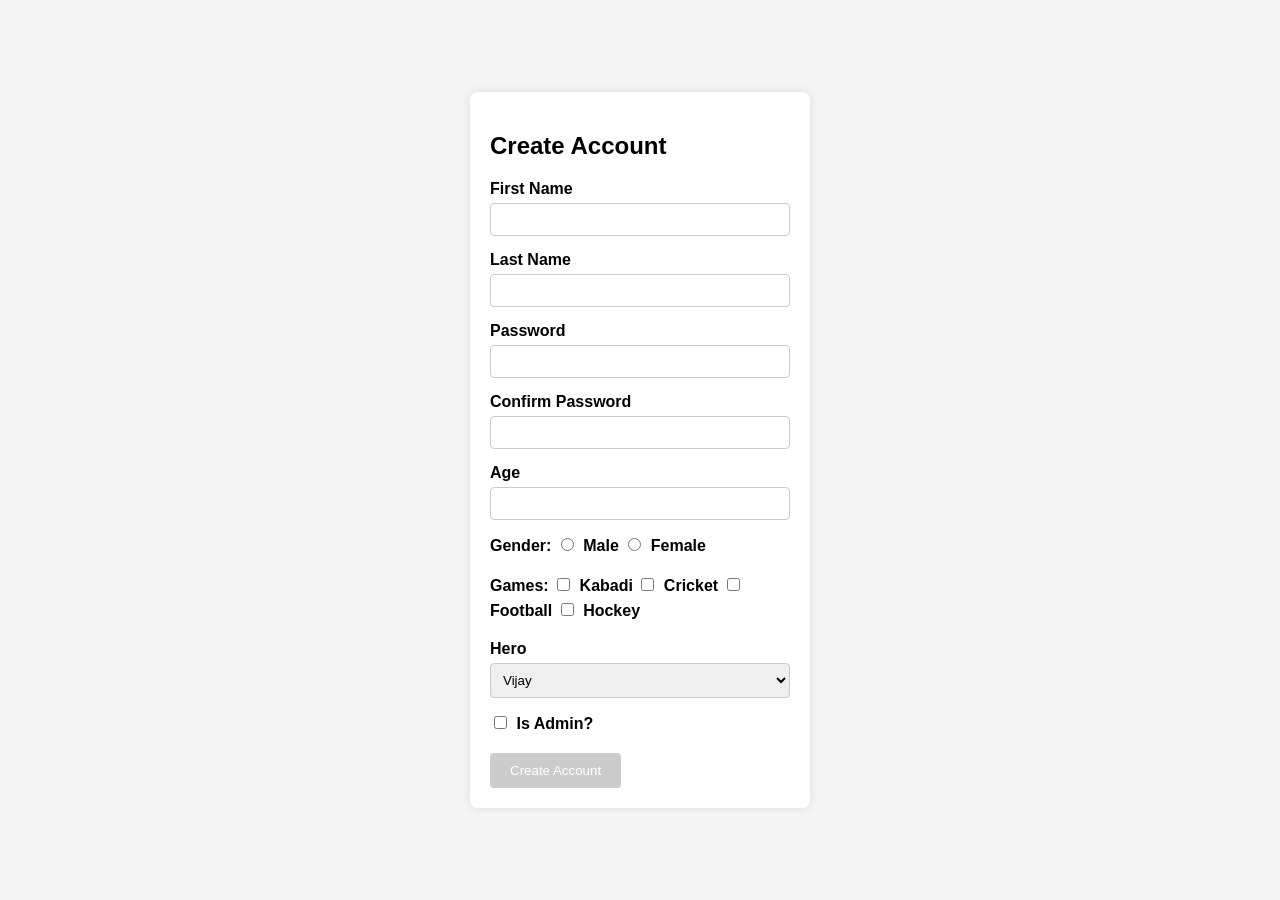
<file: create/index.html>
<!DOCTYPE html>
<html lang="en">
<head>
    <meta charset="UTF-8">
    <meta name="viewport" content="width=device-width, initial-scale=1.0">
    <title>Create Account Vaildation</title>
    <link rel="stylesheet" href="style.css">

</head>
<body>

    <div class="container">
        <h2>Create Account</h2>
        <form id="createAccountForm">
            <div class="form-group">
                <label for="firstname">First Name</label>
                <input type="text" id="firstname" name="firstname">
                <div class="error" id="firstnameError"></div>
            </div>
            <div class="form-group">
                <label for="lastname">Last Name</label>
                <input type="text" id="lastname" name="lastname">
            </div>
            <div class="form-group">
                <label for="password">Password</label>
                <input type="password" id="password" name="password">
                <div class="error" id="passwordError"></div>
            </div>
            <div class="form-group">
                <label for="confirmPassword">Confirm Password</label>
                <input type="password" id="confirmPassword" name="confirmPassword">
                <div class="error" id="confirmPasswordError"></div>
            </div>
            <div class="form-group">
                <label for="age">Age</label>
                <input type="number" id="age" name="age">
                <div class="error" id="ageError"></div>
            </div>
            <div class="form-group">
                <label>Gender:</label>
                <input type="radio" id="male" name="gender" value="male">
                <label for="male">Male</label>
                <input type="radio" id="female" name="gender" value="female">
                <label for="female">Female</label>
            </div>
            <div class="form-group">
                <label>Games:</label>
                <input type="checkbox" id="kabadi" name="games" value="kabadi">
                <label for="kabadi">Kabadi</label>
                <input type="checkbox" id="cricket" name="games" value="cricket">
                <label for="cricket">Cricket</label>
                <input type="checkbox" id="football" name="games" value="football">
                <label for="football">Football</label>
                <input type="checkbox" id="hockey" name="games" value="hockey">
                <label for="hockey">Hockey</label>
            </div>
            <div class="form-group">
                <label for="hero">Hero</label>
                <select id="hero" name="hero">
                    <option value="Vijay">Vijay</option>
                    <option value="Ajith">Ajith</option>
                    <option value="Rajini">Rajini</option>
                    
                </select>
            </div>
            <div class="form-group">
                <input type="checkbox" id="isAdmin" name="isAdmin">
                <label for="isAdmin">Is Admin?</label>
            </div>
            <button type="submit" id="createAccountBtn" disabled>Create Account</button>
        </form>
        <script src="script.js"></script>
    </div>
    
</body>
</html>
</file>
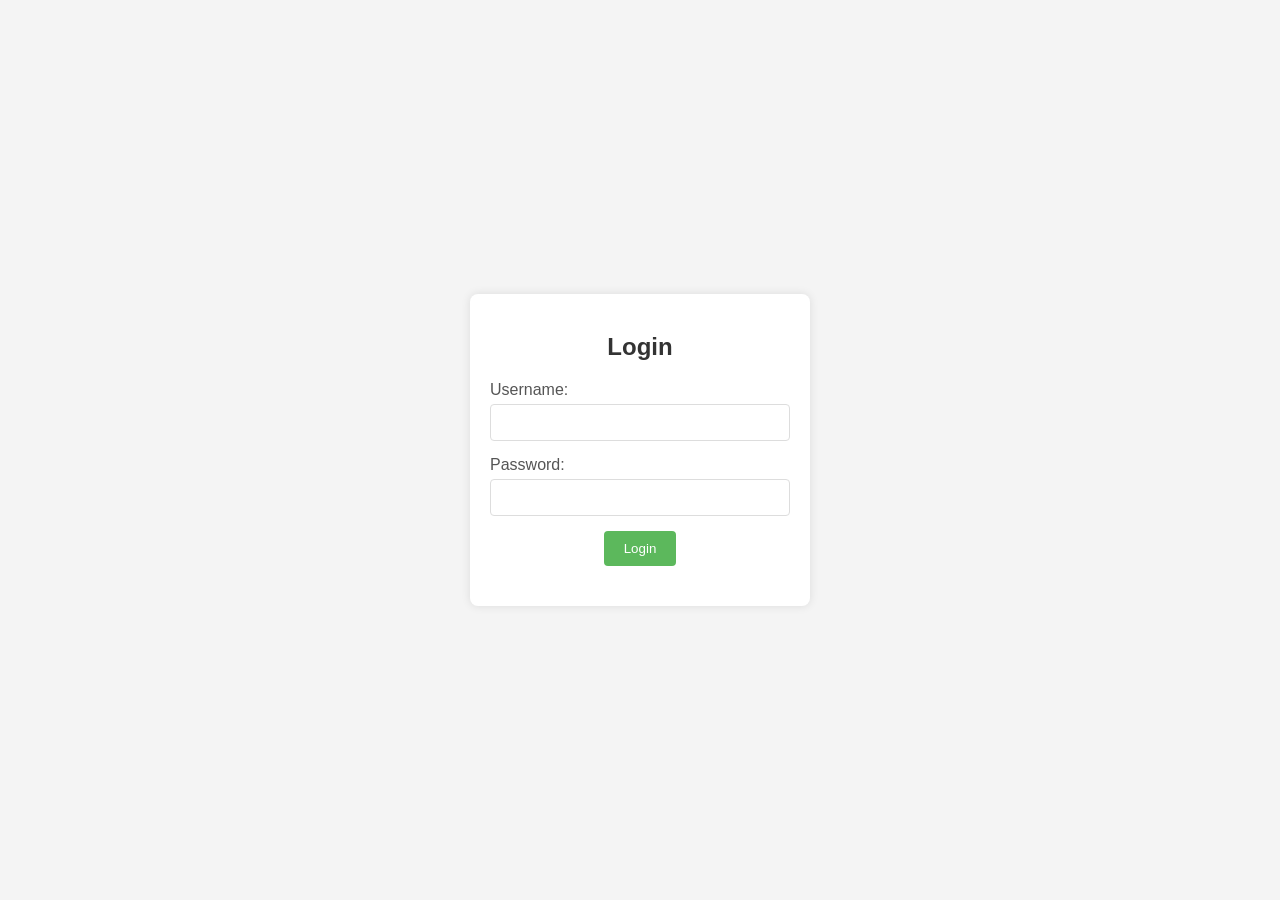
<file: login/index.html>
<!DOCTYPE html>
<html lang="en">
<head>
    <meta charset="UTF-8">
    <meta name="viewport" content="width=device-width, initial-scale=1.0">
    <title>Login using created account details</title>
    <link rel="stylesheet" href="style.css">
</head>
<body>
    <div class="login-container">
        <h2>Login</h2>
        <div class="form-group">
            <label for="username">Username:</label>
            <input type="text" id="username" name="username" required>
        </div>
        <div class="form-group">
            <label for="password">Password:</label>
            <input type="password" id="password" name="password" required>
        </div>
        <button onclick="login()">Login</button>
        <div class="message" id="message"></div>
        <script src="script.js"></script>
    </div>
    
</body>
</html>
</file>
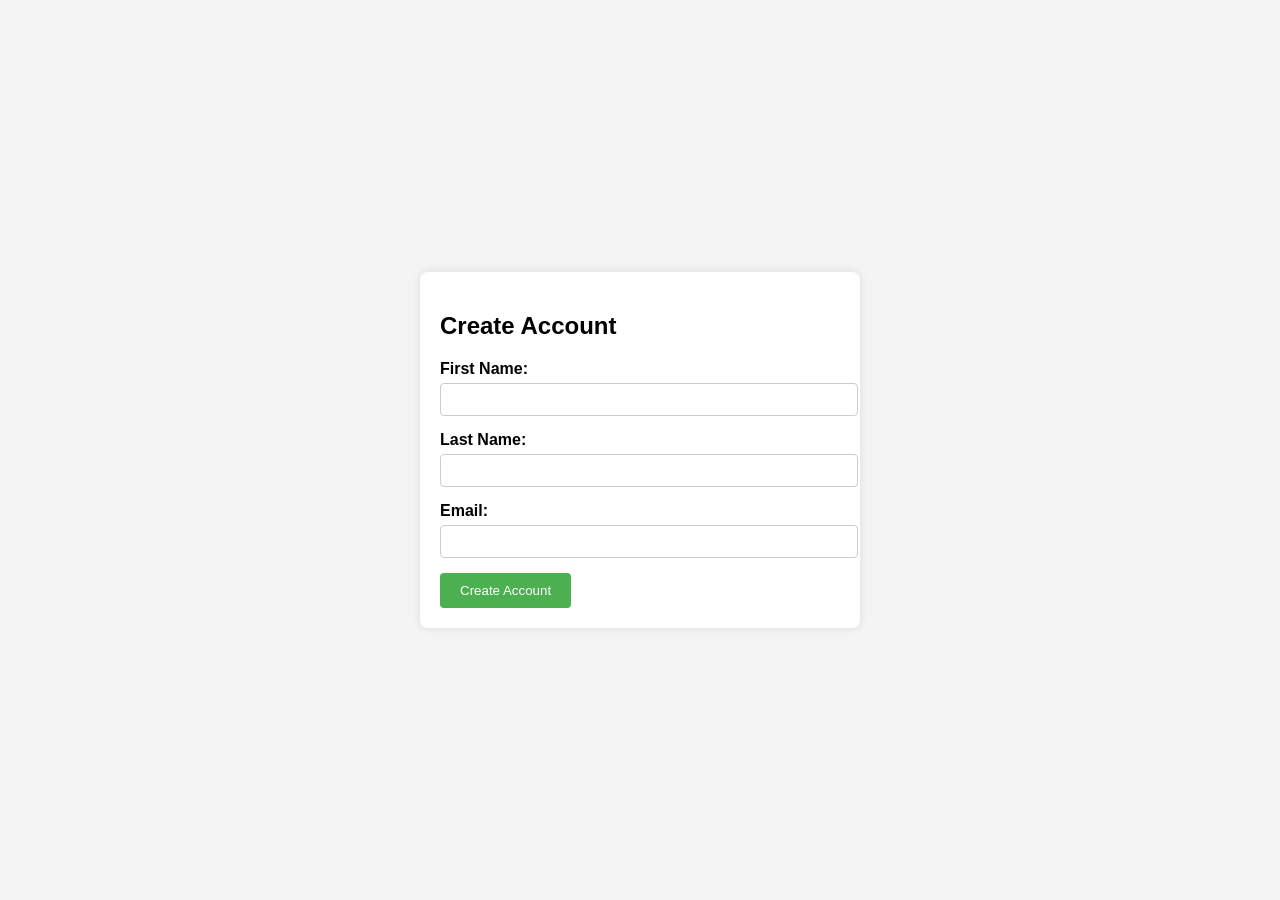
<file: valid/index.html>
<!DOCTYPE html>
<html lang="en">
<head>
    <meta charset="UTF-8">
    <meta name="viewport" content="width=device-width, initial-scale=1.0">
    <title>Validation before create the accounts</title>
    <link rel="stylesheet" href="style.css">
    
</head>
<body>
    
    <div class="container">
        <h2>Create Account</h2>
        <form id="createAccountForm">
            <div class="form-group">
                <label for="firstName">First Name:</label>
                <input type="text" id="firstName" name="firstName" required>
            </div>
            <div class="form-group">
                <label for="lastName">Last Name:</label>
                <input type="text" id="lastName" name="lastName" required>
            </div>
            <div class="form-group">
                <label for="email">Email:</label>
                <input type="email" id="email" name="email" required>
                <div class="error-message" id="emailError"></div>
            </div>
            <button type="submit">Create Account</button>
        </form>
        <script src="script.js"></script>
    </div>

    
</body>
</html>
</file>
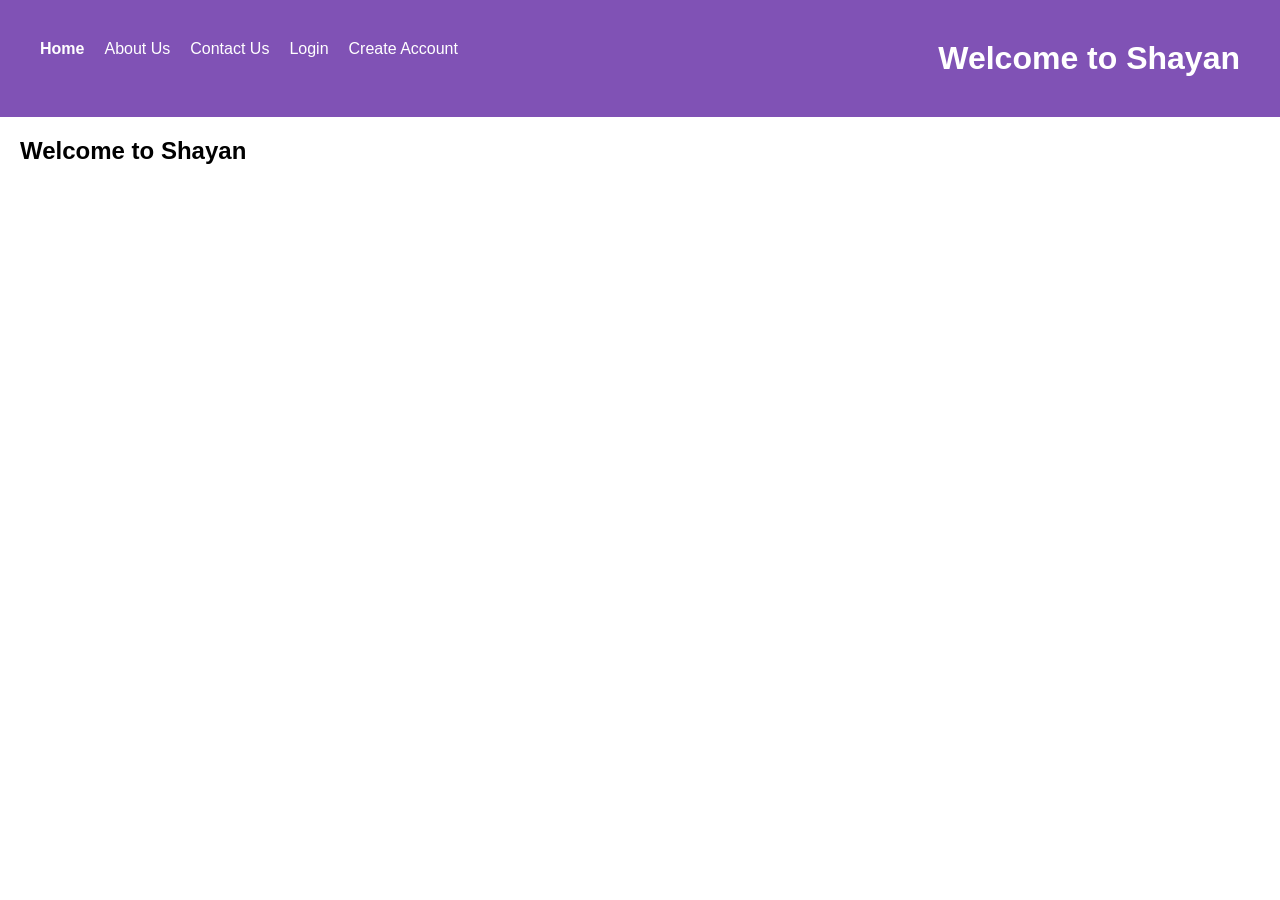
<file: header.html>
<!DOCTYPE html>
<html lang="en">
<head>
    <meta charset="UTF-8">
    <meta name="viewport" content="width=device-width, initial-scale=1.0">
    <title>Header Navigation</title>
    <link rel="stylesheet" href="nav.css">
</head>
<body>
    <header>
        <nav>
            <ul>
                <li class="active" data-page="home">Home</li>
                <li data-page="about">About Us</li>
                <li data-page="contact">Contact Us</li>
                <li class="login-btn">Login</li>
                <li class="create-account-btn">Create Account</li>
            </ul>
        </nav>
        <h1>Welcome to Shayan</h1>
    </header>

    <main>
        <section id="home" class="page active">
            <h1>Welcome to Shayan</h1>
        </section>
        <section id="about" class="page">
            <h1>Welcome to Shayan. We are software professionals.</h1>
        </section>
        <section id="contact" class="page">
            <h1>Contact Us Form</h1>
        </section>
        <section id="login" class="page">
          <h1>Login Form</h1>
        </section>
         <section id="create-account" class="page">
          <h1>Create Account Form</h1>
        </section>
    </main>
    <script src="switch.js"></script>
</body>
</html>
</file>
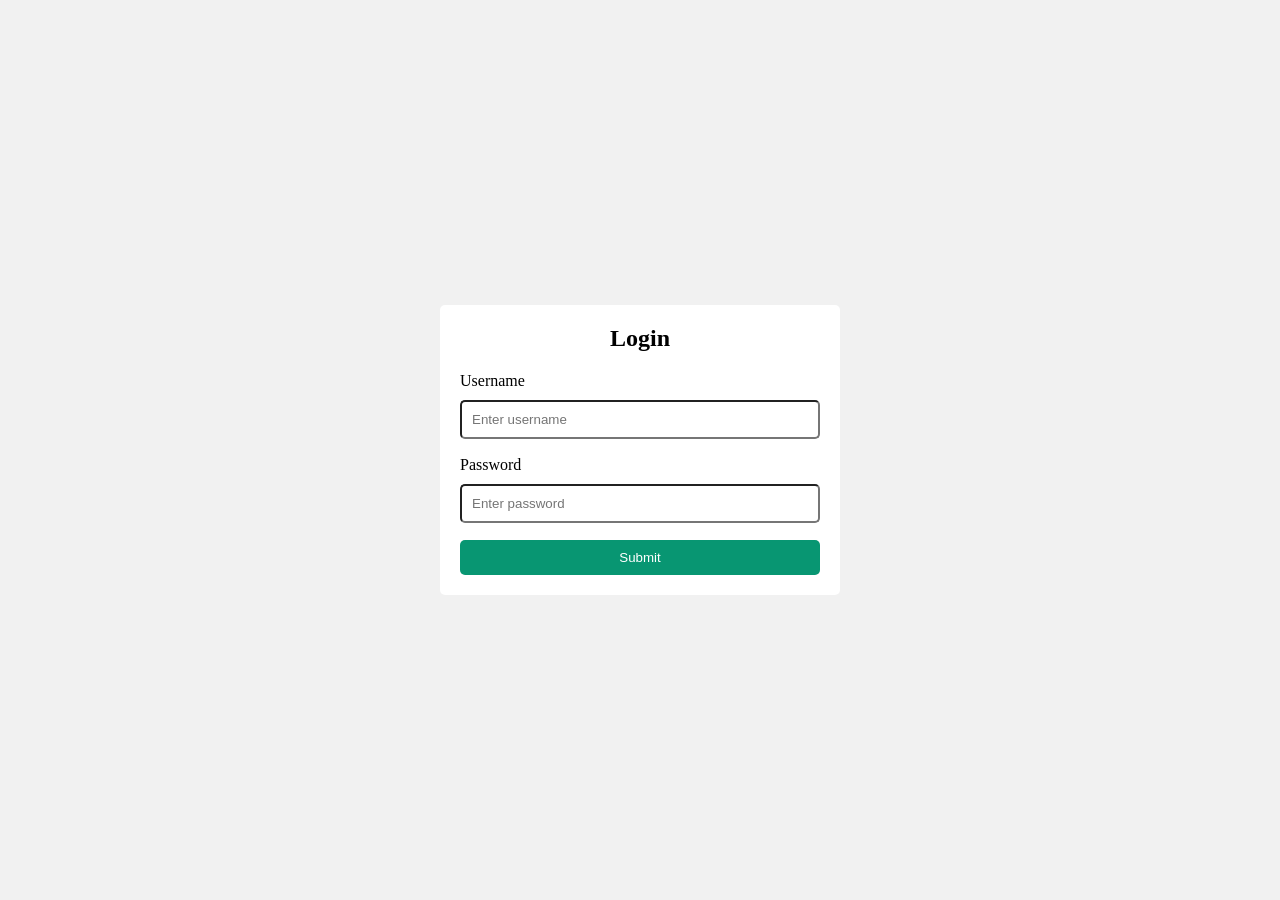
<file: validation/validation.html>
<!DOCTYPE html>
<html lang="en">
<head>
    <meta charset="UTF-8">
    <meta name="viewport" content="width=device-width, initial-scale=1.0">
    <title>Validation</title>
    <link rel="stylesheet" href="styles.css">
    </head>
<body>
    <form class="form">
        <div class="title">
        <h2>Login</h2>
        </div>
        <div class="form-control">
            <label for="username">Username</label>
            <input type="text" id="username" placeholder="Enter username">
            <p>Error message</p>
        </div>
        <div class="form-control">
            <label for="password">Password</label>
            <input type="password" id="password" placeholder="Enter password">
            <p>Error message</p>
        </div>
        <button type="submit" id="submit">Submit</button>
    </form>

<script src="login.js"></script>    
</body>
</html>
</file>
<file: create/style.css>
body {
    font-family: Arial, sans-serif;
    background-color: #f4f4f4;
    margin: 0;
    display: flex;
    justify-content: center;
    align-items: center;
    min-height: 100vh;
}
.container {
    background-color: #fff;
    padding: 20px;
    border-radius: 8px;
    box-shadow: 0 0 10px rgba(0, 0, 0, 0.1);
    width: 300px;
}
.form-group {
    margin-bottom: 15px;
}
.form-group label {
    display: inline-block;
    margin-bottom: 5px;
    font-weight: bold;
}
.form-group input[type="text"],
.form-group input[type="password"],
.form-group input[type="number"],
.form-group select {
    width: 100%;
    padding: 8px;
    border: 1px solid #ccc;
    border-radius: 4px;
    box-sizing: border-box;
}
.form-group input[type="radio"]{
    margin-right: 5px;
}
.form-group input[type="checkbox"] {
    margin-right: 5px;
}
button {
    background-color: #4CAF50;
    color: white;
    padding: 10px 20px;
    border: none;
    border-radius: 4px;
    cursor: pointer;
}
button:disabled {
    background-color: #ccc;
    cursor: not-allowed;
}
.error {
    color: red;
    font-size: 0.8em;
    margin-top: 5px;
}
</file>
<file: login/style.css>
body {
    font-family: Arial, sans-serif;
    background-color: #f4f4f4;
    display: flex;
    justify-content: center;
    align-items: center;
    height: 100vh;
    margin: 0;
}
.login-container {
    background-color: #fff;
    padding: 20px;
    border-radius: 8px;
    box-shadow: 0 0 10px rgba(0, 0, 0, 0.1);
    width: 300px;
    text-align: center;
}
.login-container h2 {
    margin-bottom: 20px;
    color: #333;
}
.form-group {
    margin-bottom: 15px;
}
.form-group label {
    display: block;
    text-align: left;
    margin-bottom: 5px;
    color: #555;
}
.form-group input[type="text"],
.form-group input[type="password"] {
    width: 100%;
    padding: 10px;
    border: 1px solid #ddd;
    border-radius: 4px;
    box-sizing: border-box;
}
button {
    background-color: #5cb85c;
    color: white;
    padding: 10px 20px;
    border: none;
    border-radius: 4px;
    cursor: pointer;
}
button:hover {
    background-color: #4cae4c;
}
.message {
    margin-top: 20px;
    font-weight: bold;
}
.error {
    color: red;
}
.success {
    color: green;
}
</file>
<file: valid/style.css>
body {
    font-family: sans-serif;
    display: flex;
    justify-content: center;
    align-items: center;
    min-height: 100vh;
    background-color: #f4f4f4;
    margin: 0;
}
.container {
    background-color: #fff;
    padding: 20px;
    border-radius: 8px;
    box-shadow: 0 0 10px rgba(0, 0, 0, 0.1);
    width: 400px;
}
.form-group {
    margin-bottom: 15px;
}
.form-group label {
    display: block;
    margin-bottom: 5px;
    font-weight: bold;
}
.form-group input {
    width: 100%;
    padding: 8px;
    border: 1px solid #ccc;
    border-radius: 4px;
}
button {
    background-color: #4CAF50;
    color: white;
    padding: 10px 20px;
    border: none;
    border-radius: 4px;
    cursor: pointer;
}
button:hover {
    background-color: #45a049;
}
.error-message {
    color: red;
    margin-top: 5px;
}
</file>
<file: nav.css>
/* style.css */
body {
    font-family: sans-serif;
    margin: 0;
}

header {
    background-color: hwb(268 32% 29%);
    color: white;
    padding: 40px;
    display: flex;
    justify-content: space-between;
}

h1{
    margin: 0;
}

nav ul {
    list-style: none;
    padding: 0;
    margin: 0;
    display: flex;
    gap: 20px;
}

nav li {
    cursor: pointer;
}

nav li.active {
    font-weight: bold;
}

.page {
    display: none;
    padding: 20px;
}

.page.active {
    display: block;
}
</file>
<file: validation/styles.css>
*{
    margin: 0;
    padding: 0;
    box-sizing: border-box;
}

body{
    display:flex;
    justify-content: center;
    align-items: center;
    height: 100vh;
    background-color: #f1f1f1;
}
.form{
    width: 400px;
    padding: 20px;
    background-color: #fff;
    border-radius: 5px;
}
.title{
    text-align: center;
    margin-bottom: 20px;
}
.form-control{
    margin-bottom: 20px 0;
}
.form-control label{
    display: inline-block;
    margin-bottom: 10px;
}
.form-control input{
    display:block;
    width: 100%;
    padding: 10px;
    border-radius: 5px;
}
.form-control p{
    color: red;
    font-size: 15px;
    visibility: hidden;
}
#submit{
    width:100%;
    padding: 10px;
    background-color: #089672;
    color: #fff;
    border: none;
    border-radius: 5px;
    cursor: pointer;
}
</file>
